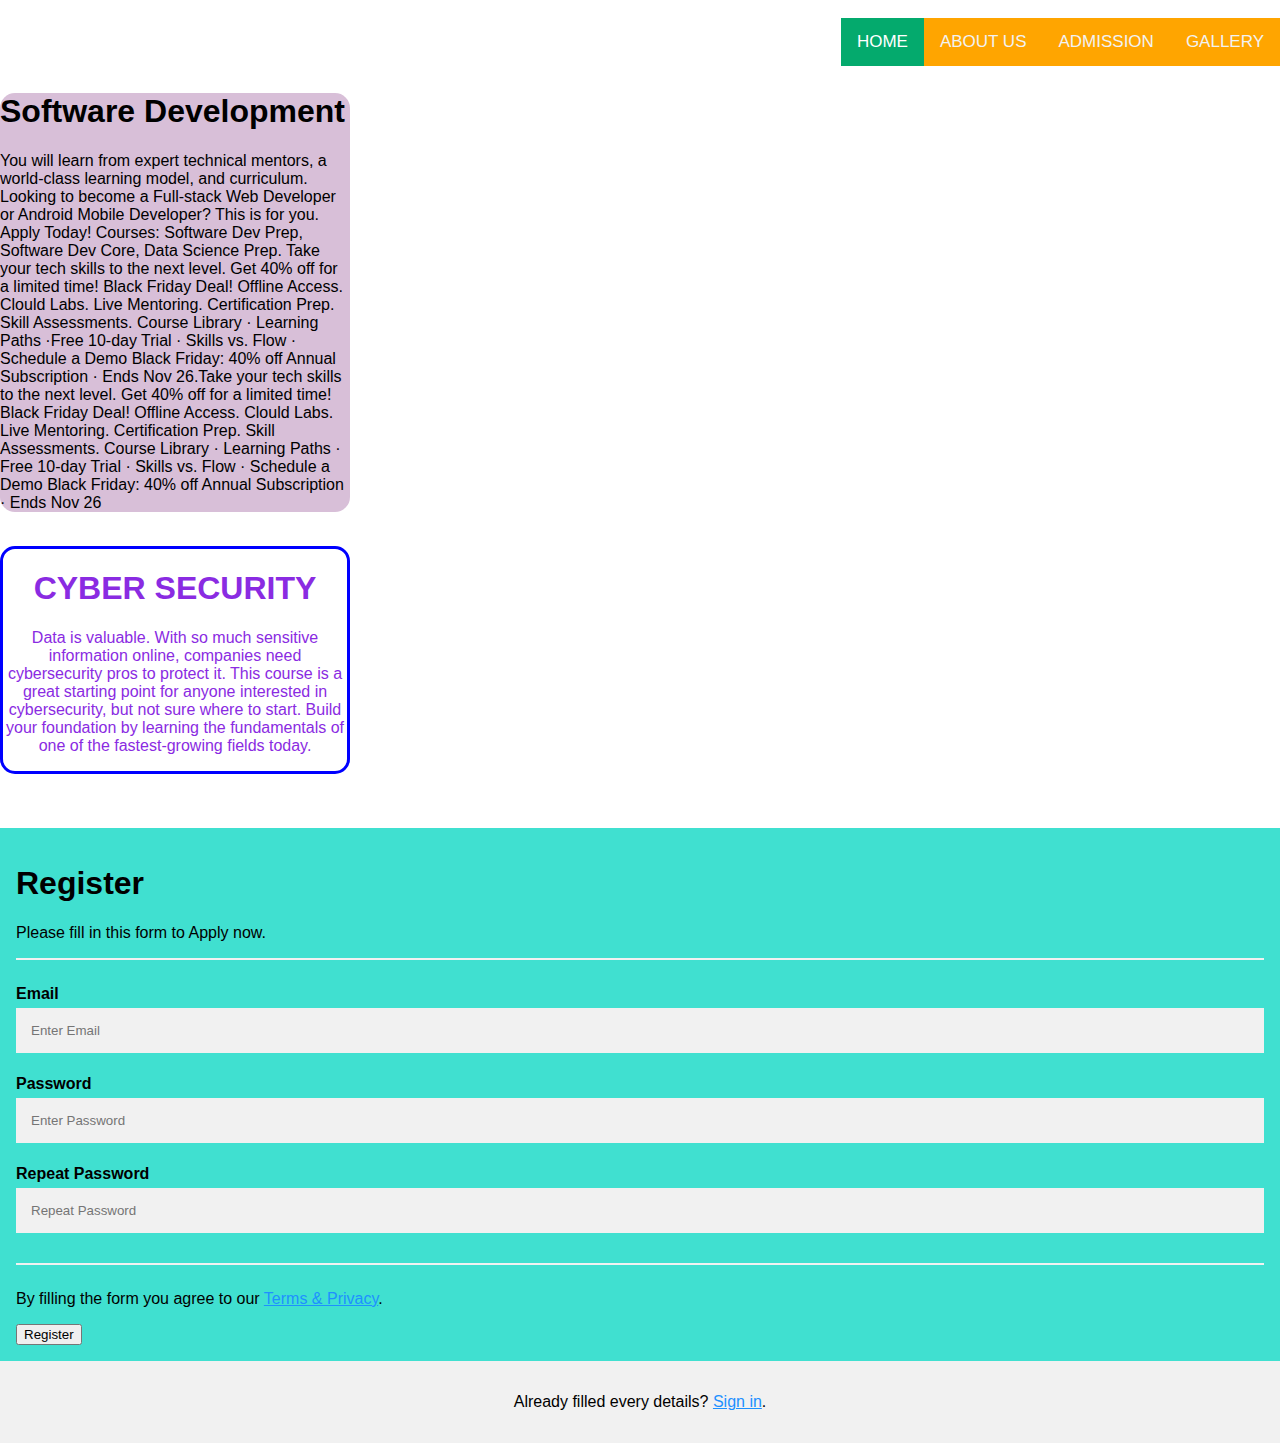
<file: ADMISSION 2.html>
<!DOCTYPE html>
<html>
<head>
<meta name="viewport" content="width=device-width, initial-scale=1">

<style>
body {
  font-family: Arial, Helvetica, sans-serif;
 background-image: url()
}

* {
  box-sizing: border-box;
}

/* Add padding to containers */
.container {
  padding: 16px;
  background-color: turquoise;
  
}

/* Full-width input fields */
input[type=text], input[type=password] {
  width: 100%;
  padding: 15px;
  margin: 5px 0 22px 0;
  display: inline-block;
  border: none;
  background: #f1f1f1;
}

input[type=text]:focus, input[type=password]:focus {
  background-color: #ddd;
  outline: none;
}

/* Overwrite default styles of hr */
hr {
  border: 1px solid #f1f1f1;
  margin-bottom: 25px;
}

 Set a style for the submit button 
.registerbtn {
  background-color: #04AA6D;
  color: white;
  padding: 16px 20px;
  margin: 8px 0;
  border: none;
  cursor: pointer;
  width: 100%;
  /* opacity: 0.9;8*/
}

.registerbtn:hover {
  opacity: 1;
}

/* Add a blue text color to links */
a {
  color: dodgerblue;
}

/**Set a grey background color and center the text of the "sign in" section **/
.signin {
  background-color: #f1f1f1;
  text-align: center;
}
</style>
</head>
<body>
  <style>
    body {
      margin: 0;
      font-family: Arial, Helvetica, sans-serif;
    }

    header{
background-image:linear-gradient(rgba(0,0,0,0.5),rgba(0,0,0,0.5)), url(../IEBC/havard.jpg);
min-height: max-content;
background-size: cover
background-position: center;

}
    .topnav {
      overflow: hidden;
      background-color: orange;
      float: right;
    }
    
    .topnav a {
      float: left;
      color: #f2f2f2;
      text-align: center;
      padding: 14px 16px;
      text-decoration: none;
      font-size: 17px;
    }
    
    .topnav a:hover {
      background-color: #ddd;
      color: black
    }
    
    .topnav a.active {
      background-color: #04AA6D;
      color: white;
    }
    .course{

        border: floralwhite;
        width: 350px;
        height: inherit;
        border-radius: 15px;
        background-color: thistle;


    }

    .cyber{
       border: solid blue;
        width: 350px;
        height: inherit;
        border-radius: 15px;
        text-align: center;
        padding-top right: 20px;
        color: blueviolet;
        

    }
    </style>
    </head>
    <body>
    <br>
    <div class="topnav">
      <a class="active" href="index.html">HOME</a>
      <a href="About us.html">ABOUT US</a>
      <a href="ADMISSION.html">ADMISSION</a>
      <a href="Gallery.html">GALLERY</a>
    </div>
<br>
<br>
 <br>

<div class="course">
<h1>Software Development</h1>

<p>You will learn from expert technical mentors, a world-class learning model, and curriculum. Looking to become a Full-stack Web Developer or Android Mobile Developer? This is for you. Apply Today! Courses: Software Dev Prep, Software Dev Core, Data Science Prep.
    Take your tech skills to the next level. Get 40% off for a limited time! Black Friday Deal! Offline Access. Clould Labs. Live Mentoring. Certification Prep. Skill Assessments.
    Course Library · Learning Paths ·Free 10-day Trial · Skills vs. Flow · Schedule a Demo
    Black Friday: 40% off Annual Subscription · Ends Nov 26.Take your tech skills to the next level. Get 40% off for a limited time! Black Friday Deal! Offline Access. Clould Labs. Live Mentoring. Certification Prep. Skill Assessments.
    Course Library · Learning Paths · Free 10-day Trial · Skills vs. Flow · Schedule a Demo
    Black Friday: 40% off Annual Subscription · Ends Nov 26</p>



</div>
<br>
<div class="cyber">
  <h1>CYBER SECURITY</h1>
  
  <p>Data is valuable. With so much sensitive information online, companies need cybersecurity pros to protect it. This course is a great starting point for anyone interested in cybersecurity, but not sure where to start. Build your foundation by learning the fundamentals of one of the fastest-growing fields today.</p>
  </div>
<br>
<br>
<br>

<form action="/action_page.php">
  <div class="container" >
    <h1>Register</h1>
    <p>Please fill in this form to Apply now.</p>
    <hr>

    <label for="email"><b>Email</b></label>
    <input type="text" placeholder="Enter Email" name="email" id="email" required>

    <label for="psw"><b>Password</b></label>
    <input type="password" placeholder="Enter Password" name="psw" id="psw" required>

    <label for="psw-repeat"><b>Repeat Password</b></label>
    <input type="password" placeholder="Repeat Password" name="psw-repeat" id="psw-repeat" required>
    <hr>
    <p>By filling the form you agree to our <a href="#">Terms & Privacy</a>.</p>

    <button type="submit" class="registerbtn">Register</button>
  </div>
  
  <div class="container signin">
    <p>Already filled every details? <a href="#">Sign in</a>.</p>
  </div>
</form>

</body>
</html>
</file>
